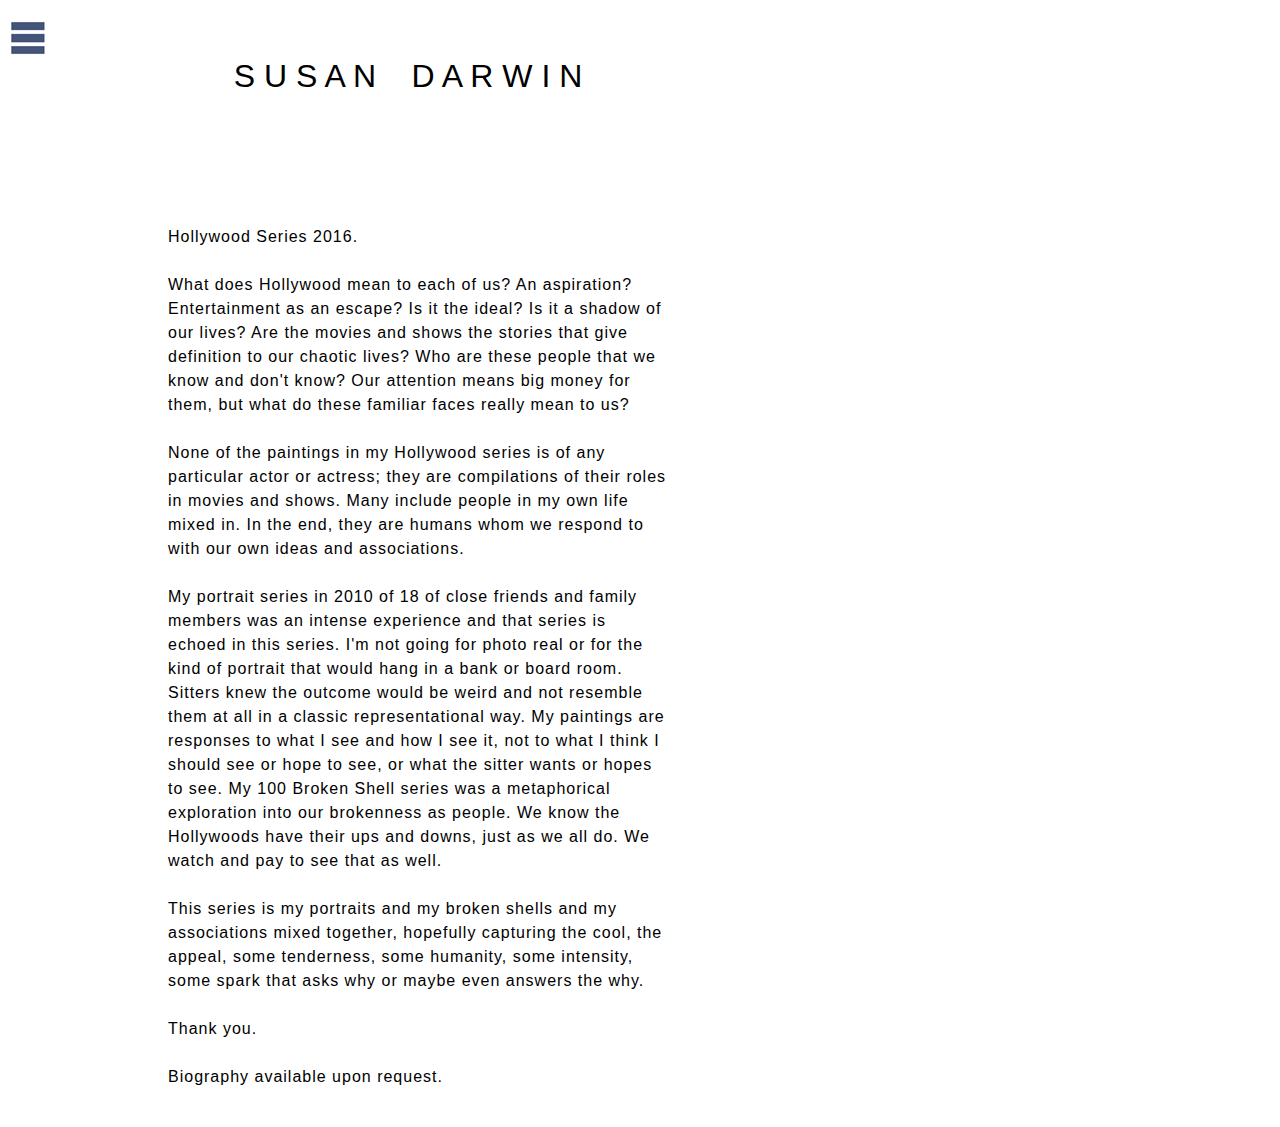
<file: bio.html>
<!doctype html>
<html>
<head>
<title>D A R W I N</title>

    <meta charset="utf-8" />
    <meta http-equiv="Content-type" content="text/html; charset=utf-8" />
    <meta name="viewport" content="width=device-width, initial-scale=1" />
    <link href="mystyles.css" rel="stylesheet" type="text/css">
</head>

<body>
	<div class="dropdown">
	  <button class="dropbtn"></button>
	  <div class="dropdown-content">
	    <a href="index.html">HOME</a>
	    <a href="pastshows.html">PASTSHOWS</a>
	    <a href="press.html">PRESS</a>
	    <a href="bio.html">STATEMENT</a>
	    <a href="https://www.instagram.com/susandarwinny/">&nbsp;&nbsp;INSTAGRAM</a>
	    <a href="https://twitter.com/darwin_susan?lang=en">&nbsp;&nbsp;TWITTER</a>
	    <a href="mailto:susan_darwin@icloud.com">&nbsp;&nbsp;EMAIL</a>
	  </div>
<br>
<div id="name">S U S A N &nbsp;&nbsp; D A R W I N</div>
<section id="main">
<p id="bio" >Hollywood Series 2016. <br>
<br>
What does Hollywood mean to each of us? An aspiration? Entertainment as an escape? Is it the ideal? Is it a shadow of our lives? Are the movies and shows the stories that give definition to our chaotic lives? Who are these people that we know and don't know? Our attention means big money for them, but what do these familiar faces really mean to us? <br><br>

None of the paintings in my Hollywood series is of any particular actor or actress; they are compilations of their roles in movies and shows. Many include people in my own life mixed in. In the end, they are humans whom we respond to with our own ideas and associations. <br><br>

My portrait series in 2010 of 18 of close friends and family members was an intense experience and that series is echoed in this series. I'm not going for photo real or for the kind of portrait that would hang in a bank or board room. Sitters knew the outcome would be weird and not resemble them at all in a classic representational way. My paintings are responses to what I see and how I see it, not to what I think I should see or hope to see, or what the sitter wants or hopes to see. My 100 Broken Shell series was a metaphorical exploration into our brokenness as people. We know the Hollywoods have their ups and downs, just as we all do. We watch and pay to see that as well. <br><br>

This series is my portraits and my broken shells and my associations mixed together, hopefully capturing the cool, the appeal, some tenderness, some humanity, some intensity, some spark that asks why or maybe even answers the why. <br><br>

Thank you.<br><br>

Biography available upon request.</p>

</section>
</body>
</html>
</file>
<file: mystyles.css>
.dropbtn {
	background-image: url("menu40.png");
    background-repeat: no-repeat;
    color: white;
    padding: 20px;
	margin-top:10px;
    border: none;
    cursor: pointer;
	z-index:1;
}

.dropdown {
    position: relative;
    display: inline-block;
	border-radius:5px;
}

.dropdown-content {
    display: none;
    position: absolute;
    background-color: white;
    min-width: 160px;
    box-shadow: 0px 8px 8px 0px rgba(0,0,0,0.2);
	letter-spacing:.5em;
	font-size:.75em;
	padding-right:10px;
	border-radius:5px;
	
}

.dropdown-content a {
    color: black;
    padding: 12px 16px;
    text-decoration: none;
    display: block;
	
}

.dropdown-content a:hover {background-color: white}

.dropdown:hover .dropdown-content {
    display: block;
}

.dropdown:hover .dropbtn {
    background-color: white;
}

a:link {
    text-decoration: none;
	font-family:sans-serif;
	color:black;
}
a:hover {
	color:red;
}

a:active {
	color:#bcc1ce;
}
#link {
	margin-left:30%;
	margin-right:30%;
	margin-top:20px;
	margin-bottom:20px;
	border-top:1px solid black;
}
#caption {
	font-family:sans-serif;
	font-weight:100;
	letter-spacing:1px;
	line-height:2em;
	font-size:.75em;
	text-align: left;
	position: relative;
	height: auto;
	width: auto;
	margin-top:10px;
}


body {
	width:100%;
}

#name {
	position:relative;
	text-align:center;
	font-family:sans-serif;
	font-size:2em;
	width:100%;
	z-index:-3;
}

#caption {
	font-family:sans-serif;
	font-weight:100;
	letter-spacing:1px;
	line-height:2em;
	font-size:.75em;
	text-align: left;
	position: relative;
	height: auto;
	width: auto;
	margin-top:10px;
}

#insta {
		position:center;
}

#twitter {
	position:center;
}

#bio {
	font-family:sans-serif;
	position:relative;
	float:left;
	width:100%;
	margin-bottom:30px;
	margin-left:20%;
	margin-top:50px;
	margin-right:40%;
	letter-spacing:1px;
	line-height:1.5em;
	text-align:left;
	max-width:500px;
}
#mail {
	position:center;
}
#main {
	position:relative;
	float:left;
	width:800px;
	clear:both;
	margin-top:80px;
	z-index:-1;
}
#mainimage {
	margin-left:20%;
}

#morecolumn {
	position:relative;
	float:left;
	z-index:2;
}

.bigimage {
	float:left;
    margin-left:30%;
	margin-top:5px;
	border-top:1px solid black;
	width:300px;
}


#more {
	position:relative;
	float:left;
	margin-top:80px;
	font-family:sans-serif;
	font-weight:200;
}

#moreimages {
	float:left;
	clear:both;
	margin-top:30px;
}
#moreimages2 {
	clear:both;
	float:left;
	margin-top:30px;
}
#moreimages3 {
	clear:both;
	float:left;
	margin-top:30px;
}


#show9 {
	clear:both;
	font-family:sans-serif;
	float:left;
	margin-bottom:30px;
	margin-left:30%
}
#show8 {
	clear:both;
	font-family:sans-serif;
	float:left;
	margin-bottom:30px;
	margin-left:30%
}
#show7 {
	clear:both;
	font-family:sans-serif;
	float:left;
	margin-bottom:30px;
	margin-left:30%
}
#show6 {
	clear:both;
	font-family:sans-serif;
	float:left;
	margin-bottom:30px;
	margin-left:30%
}
#show5 {
	clear:both;
	font-family:sans-serif;
	float:left;
	margin-bottom:30px;
	margin-left:30%
}
#show4 {
	clear:both;
	font-family:sans-serif;
	float:left;
	margin-bottom:30px;
	margin-left:30%
}
#show3 {
	clear:both;
	font-family:sans-serif;
	float:left;
	margin-bottom:30px;
	margin-left:30%
}
#show2 {
	clear:both;
	font-family:sans-serif;
	float:left;
	margin-bottom:30px;
	margin-left:30%
}
#show1 {
	clear:both;
	font-family:sans-serif;
	float:left;
	margin-left:20%;
	margin-left:30%
}
.dates {
	font-family:sans-serif;
	float:left;
	margin-left:2%;
	letter-spacing:1px;
	line-height:1.5em;
	margin-bottom:60px;
}

#insta {
		position:relative;
}

#twitter {
	    position:relative;
		
}
#mail {
	    position:relative;
		
}

#bio {
	font-family:sans-serif;
	position:relative;
	float:left;
	width:100%;
	margin-bottom:30px;
	margin-left:20%;
	margin-top:50px;
	margin-right:40%;
	letter-spacing:1px;
	line-height:1.5em;
	text-align:left;
	max-width:500px;
}


h1 {
	font-family:sans-serif;
	margin-bottom:30px;
}
#contactstuff {
	margin-left:40%;
	float:left;
</file>
